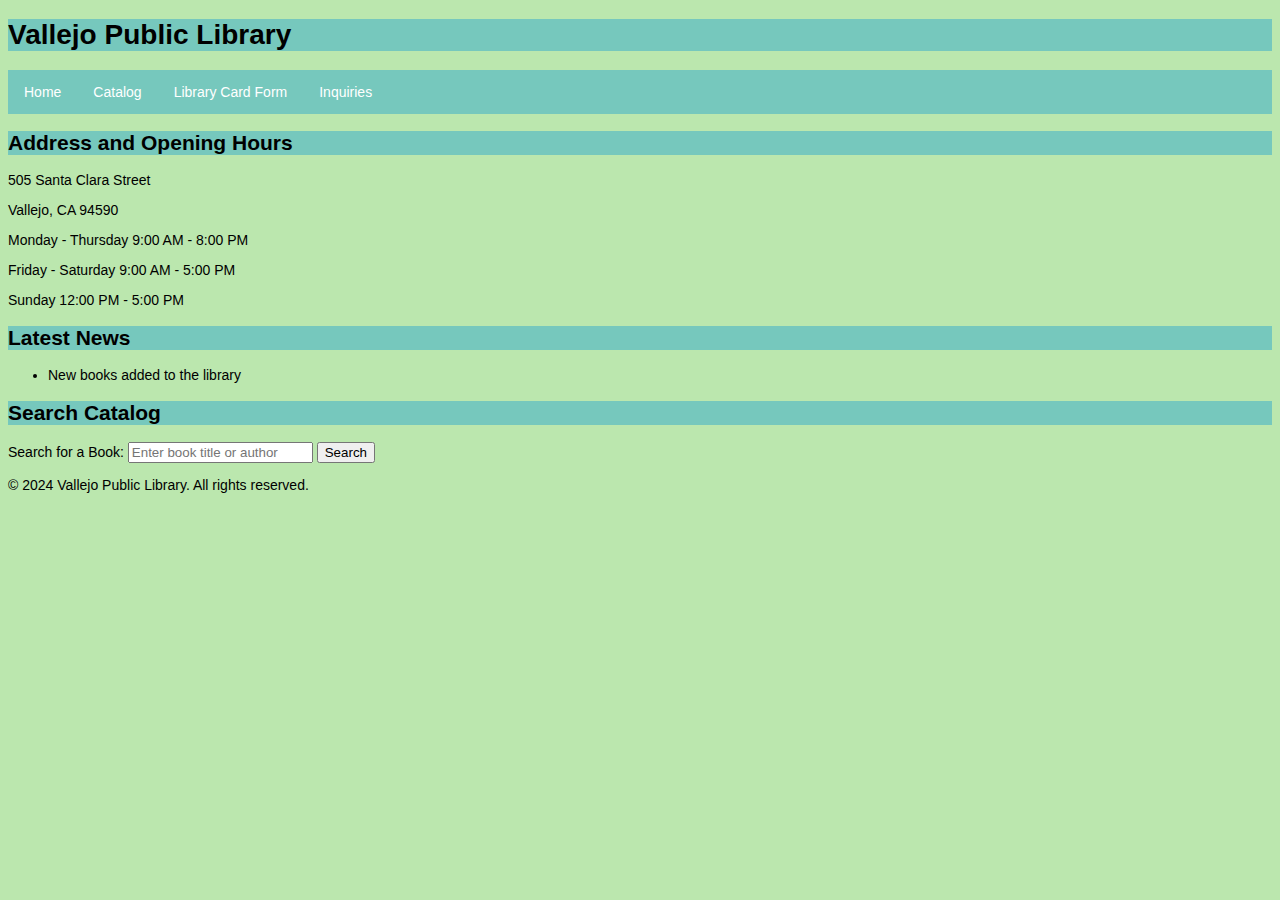
<file: index.html>
<!DOCTYPE html>
<html lang="en">

<head>
    <meta charset="UTF-8">
    <meta name="viewport" content="width=device-width, initial-scale=1.0">
    <title>Vallejo Public Library</title>
    <link rel="stylesheet" type="text/css" href="styles.css">
</head>

<body>

    <header>
        <h1>Vallejo Public Library</h1>
        <nav>
            <ul>
                <li><a href="index.html">Home</a></li>
                <li><a href="catalog.html">Catalog</a></li>
                <li><a href="library card.html">Library Card Form</a></li>
                <li><a href="inquiries.html">Inquiries</a></li>
            </ul>
        </nav>
    </header>

    <main>
        <section>
            <h2>Address and Opening Hours</h2>
            <p>505 Santa Clara Street</p>
            <p>Vallejo, CA 94590</p>
            <p>Monday - Thursday 9:00 AM - 8:00 PM</p>
            <p>Friday - Saturday 9:00 AM - 5:00 PM</p>
            <p>Sunday 12:00 PM - 5:00 PM</p>
        </section>

        <section>
            <h2>Latest News</h2>
            <ul>
                <li>New books added to the library</li>
            </ul>
        </section>

        <section>
            <h2>Search Catalog</h2>
            <form id="catalogSearchForm" onsubmit="return validateSearch()">
                <label for="searchQuery">Search for a Book:</label>
                <input type="text" id="searchQuery" name="searchQuery" placeholder="Enter book title or author">
                <button type="submit">Search</button>
                <p id="searchError"></p>
            </form>
        </section>
    </main>

    <footer>
        <p>&copy; 2024 Vallejo Public Library. All rights reserved.</p>
    </footer>

    <script>
        function validateSearch() {
            var searchQuery = document.getElementById("searchQuery").value;
            var searchError = document.getElementById("searchError");

            if (searchQuery.trim() === "") {
                searchError.innerText = "Please enter a book title or author.";
                return false;
            } else {
                searchError.innerText = "";
                return true;
            }
        }
    </script>

</body>

</html>
</file>
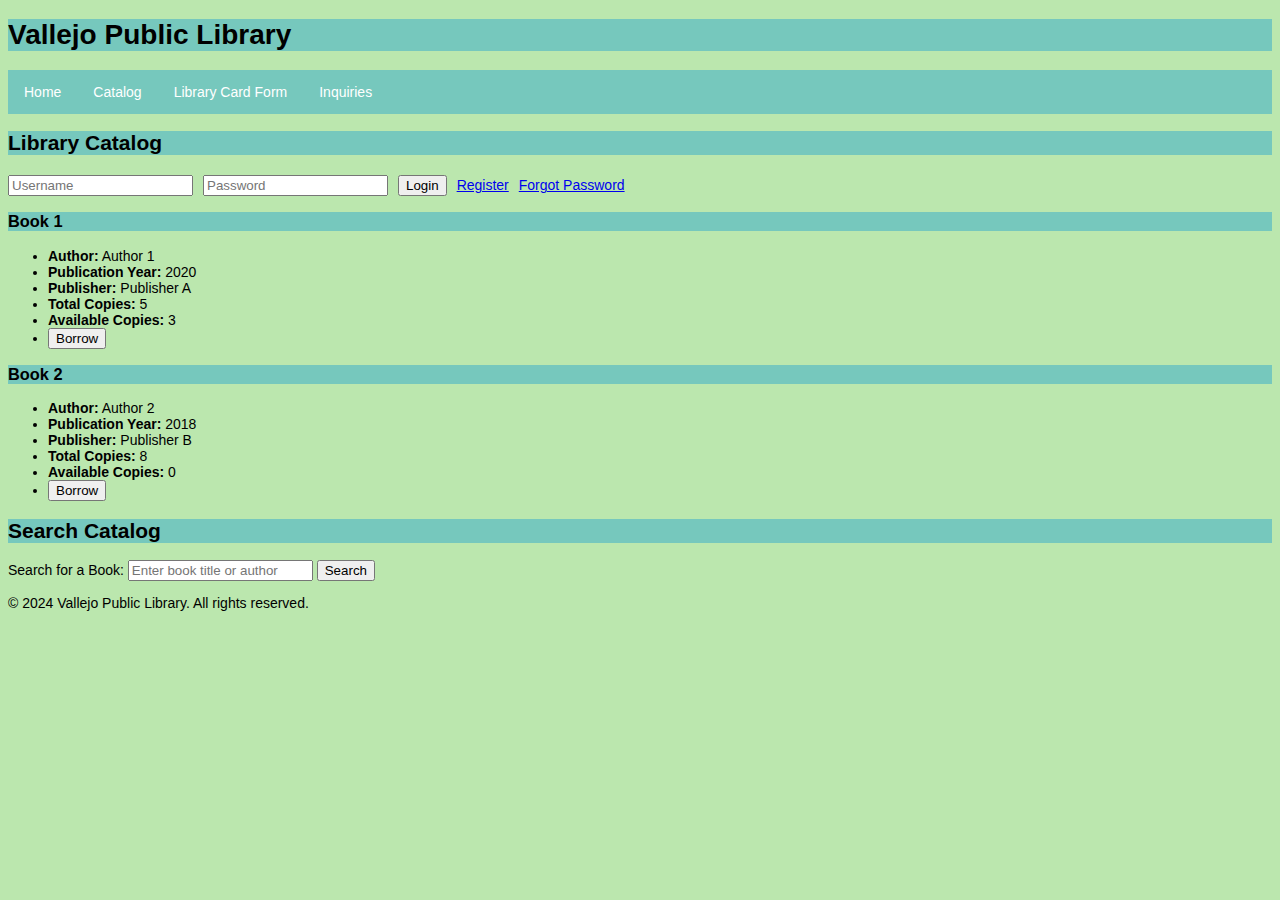
<file: catalog.html>
<!DOCTYPE html>
<html lang="en">

<head>
    <meta charset="UTF-8">
    <meta name="viewport" content="width=device-width, initial-scale=1.0">
    <title>Library Catalog - Vallejo Public Library</title>
    <link rel="stylesheet" type="text/css" href="styles.css">
</head>

<body>

    <header>
        <h1>Vallejo Public Library</h1>
        <nav>
            <ul>
                <li><a href="index.html">Home</a></li>
                <li><a href="catalog.html">Catalog</a></li>
                <li><a href="library card.html">Library Card Form</a></li>
                <li><a href="inquiries.html">Inquiries</a></li>
            </ul>
        </nav>
    </header>

    <main>
        <h2>Library Catalog</h2>
        <div id="userInfo"></div>
        <div id="loginSection">
            <input type="text" id="username" placeholder="Username">
            <input type="password" id="password" placeholder="Password">
            <button onclick="login()">Login</button>
            <button onclick="logout()">Logout</button>
            <a href="library card.html">Register</a>
            <a href="inquiries.html">Forgot Password</a>
        </div>
    
        <section id="catalog">
            <article>
                <h3>Book 1</h3>
                <ul>
                    <li><strong>Author:</strong> Author 1</li>
                    <li><strong>Publication Year:</strong> 2020</li>
                    <li><strong>Publisher:</strong> Publisher A</li>
                    <li><strong>Total Copies:</strong> 5</li>
                    <li><strong>Available Copies:</strong> 3</li>
                    <li>
                        <button onclick="borrow(1, 3)">Borrow</button>
                    </li>
                </ul>
            </article>
    
            <article>
                <h3>Book 2</h3>
                <ul>
                    <li><strong>Author:</strong> Author 2</li>
                    <li><strong>Publication Year:</strong> 2018</li>
                    <li><strong>Publisher:</strong> Publisher B</li>
                    <li><strong>Total Copies:</strong> 8</li>
                    <li><strong>Available Copies:</strong> 0</li>
                    <li>
                        <button onclick="borrow(2, 0)">Borrow</button>
                    </li>
                </ul>
            </article>
           
        </section>

        <section>
            <h2>Search Catalog</h2>
            <form id="catalogSearchForm" onsubmit="return validateSearch()">
                <label for="searchQuery">Search for a Book:</label>
                <input type="text" id="searchQuery" name="searchQuery" placeholder="Enter book title or author">
                <button type="submit">Search</button>
                <p id="searchError"></p>
            </form>
        </section>
    </main>

    <footer>
        <p>&copy; 2024 Vallejo Public Library. All rights reserved.</p>
    </footer>

    <script>
        var isLoggedIn = false;
        var username;
        function login() {
            username = document.getElementById("username").value;
            var password = document.getElementById("password").value;
            
            if (username.trim() === "" || password.trim() === "") {
            alert("Please enter both username and password.");
            return;
        }
            
            isLoggedIn = true;
            updateLoginSection();
        }

        function logout() {
            isLoggedIn = false;
            updateLoginSection();
        }

        function borrow(bookNumber, availableCopies) {
            if (!isLoggedIn) {
                alert("Please log in first.");
            } else if (availableCopies === 0) {
                alert("Not available for borrowing.");
            } else {
                alert("Borrow successful. Please go to the library to pick up the reserved book.");
                document.getElementById("borrowButton" + bookNumber).innerHTML = "Borrowed";
            }
        }

        function updateLoginSection() {
            var loginSection = document.getElementById("loginSection");
            var userInfoSpan = document.getElementById("userInfo");

            if (isLoggedIn) {
                
                userInfoSpan.innerHTML = "Logged in as: " + username; 
                document.getElementById("username").style.display = "none";
                document.getElementById("password").style.display = "none";
                document.getElementsByTagName("button")[0].style.display = "none";
                document.getElementsByTagName("button")[1].style.display = "inline-block"; 
                document.getElementsByTagName("a")[4].style.display = "none";
                document.getElementsByTagName("a")[5].style.display = "none"; 
            } else {
                
                userInfoSpan.innerHTML = "";

                document.getElementById("username").style.display = "inline-block";
                document.getElementById("password").style.display = "inline-block";
                document.getElementsByTagName("button")[0].style.display = "inline-block";
                document.getElementsByTagName("button")[1].style.display = "none"; 
                document.getElementsByTagName("a")[4].style.display = "inline-block";
                document.getElementsByTagName("a")[5].style.display = "inline-block"; 
            }
        }

        updateLoginSection();

        function validateSearch() {
            var searchQuery = document.getElementById("searchQuery").value;
            var searchError = document.getElementById("searchError");

            if (searchQuery.trim() === "") {
                searchError.innerText = "Please enter a book title or author.";
                return false;
            } else {
                searchError.innerText = "";
                return true;
            }
        }

    </script>
</body>

</html>
</file>
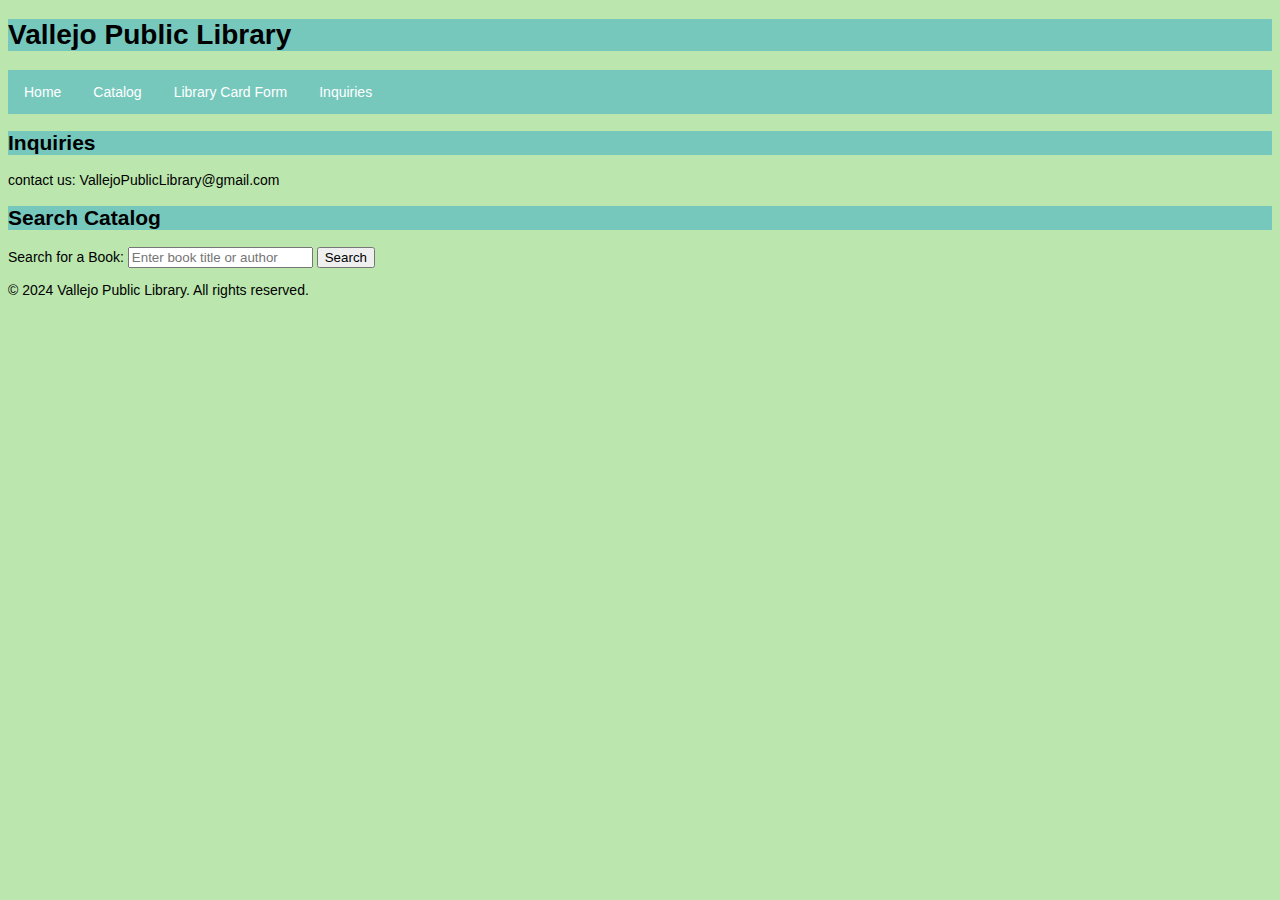
<file: inquiries.html>
<!DOCTYPE html>
<html lang="en">

<head>
    <meta charset="UTF-8">
    <meta name="viewport" content="width=device-width, initial-scale=1.0">
    <title>Inquiries - Vallejo Public Library</title>
    <link rel="stylesheet" type="text/css" href="styles.css">
</head>

<body>

    <header>
        <h1>Vallejo Public Library</h1>
        <nav>
            <ul>
                <li><a href="index.html">Home</a></li>
                <li><a href="catalog.html">Catalog</a></li>
                <li><a href="library card.html">Library Card Form</a></li>
                <li><a href="inquiries.html">Inquiries</a></li>
            </ul>
        </nav>
    </header>

    <main>
        <section>
            <h2>Inquiries</h2>
            <p>contact us: VallejoPublicLibrary@gmail.com</p>
        </section>

        <section>
            <h2>Search Catalog</h2>
            <form id="catalogSearchForm" onsubmit="return validateSearch()">
                <label for="searchQuery">Search for a Book:</label>
                <input type="text" id="searchQuery" name="searchQuery" placeholder="Enter book title or author">
                <button type="submit">Search</button>
                <p id="searchError"></p>
            </form>
        </section>
    </main>

    <footer>
        <p>&copy; 2024 Vallejo Public Library. All rights reserved.</p>
    </footer>

    <script>
        function validateSearch() {
            var searchQuery = document.getElementById("searchQuery").value;
            var searchError = document.getElementById("searchError");

            if (searchQuery.trim() === "") {
                searchError.innerText = "Please enter a book title or author.";
                return false;
            } else {
                searchError.innerText = "";
                return true;
            }
        }
    </script>

</body>

</html>
</file>
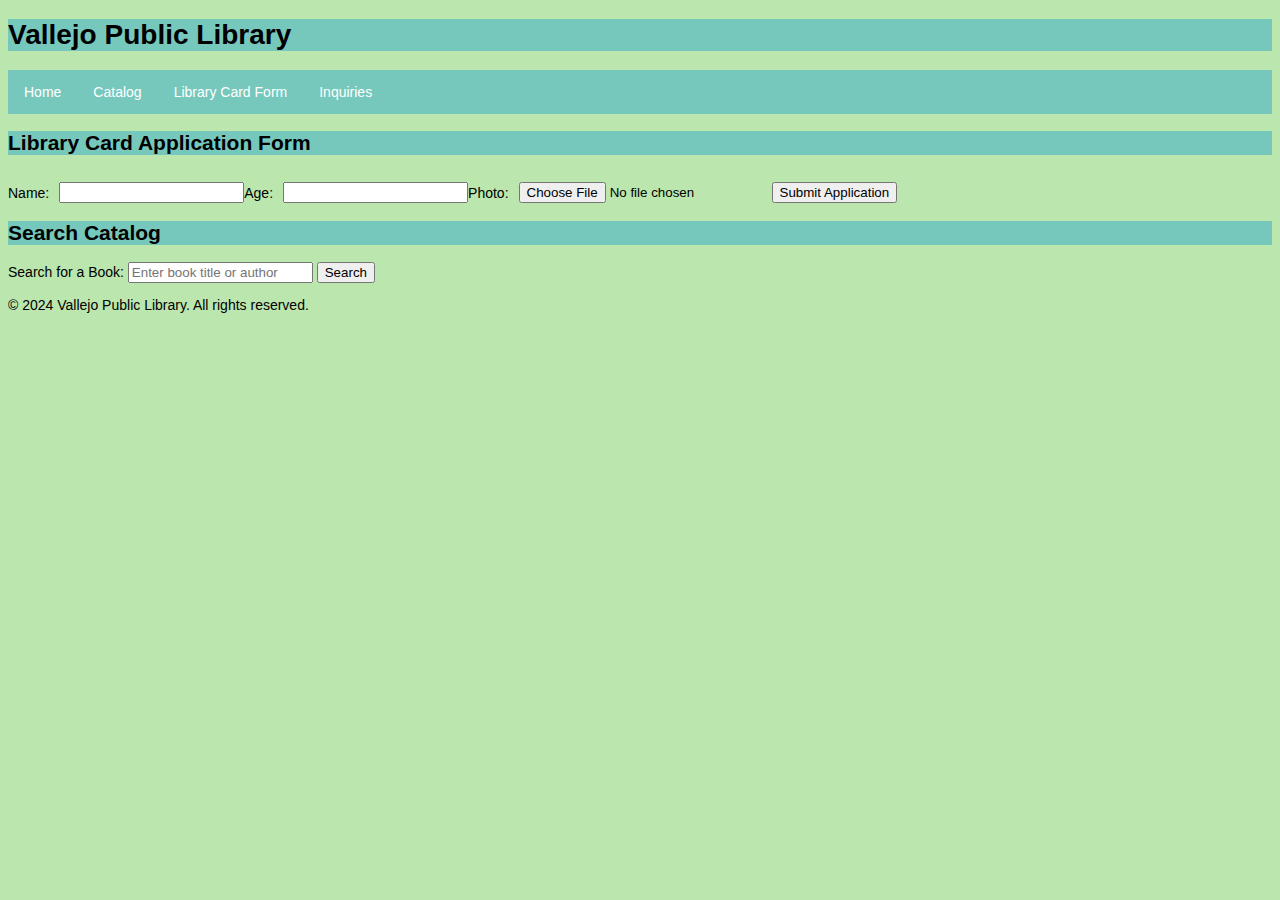
<file: library card.html>
<!DOCTYPE html>
<html lang="en">

<head>
    <meta charset="UTF-8">
    <meta name="viewport" content="width=device-width, initial-scale=1.0">
    <title>Library Card Form - Vallejo Public Library</title>
    <link rel="stylesheet" type="text/css" href="styles.css">
</head>

<body>

    <header>
        <h1>Vallejo Public Library</h1>
        <nav>
            <ul>
                <li><a href="index.html">Home</a></li>
                <li><a href="catalog.html">Catalog</a></li>
                <li><a href="library card.html">Library Card Form</a></li>
                <li><a href="inquiries.html">Inquiries</a></li>
            </ul>
        </nav>
    </header>

    <main>
        <h2>Library Card Application Form</h2>
        <div id="confirmationMessage"></div>

        <form id="libraryCardForm" onsubmit="validateForm(); return false;">
            <label for="name">Name:</label>
            <input type="text" id="name" name="name" required>

            <label for="age">Age:</label>
            <input type="number" id="age" name="age" required>

            <label for="photo">Photo:</label>
            <input type="file" id="photo" name="photo" accept="image/*" required>

            <input type="submit" value="Submit Application">
        </form>

        <script>
            function validateForm() {
                var name = document.getElementById("name").value;
                var age = document.getElementById("age").value;
                var photo = document.getElementById("photo").value;

                
                if (name === "" || age === "" || photo === "") {
                    
                    document.getElementById("confirmationMessage").innerHTML = "There is an error in the information. Please check.";
                } else {
                    
                    document.getElementById("confirmationMessage").innerHTML = "";
                    
                    document.getElementById("confirmationMessage").innerHTML = "The form has been submitted. Please wait for review.";
                }
            }

            function validateSearch() {
            var searchQuery = document.getElementById("searchQuery").value;
            var searchError = document.getElementById("searchError");

            if (searchQuery.trim() === "") {
                searchError.innerText = "Please enter a book title or author.";
                return false;
            } else {
                searchError.innerText = "";
                return true;
            }
        }
        </script>

        <section>
            <h2>Search Catalog</h2>
            <form id="catalogSearchForm" onsubmit="return validateSearch()">
                <label for="searchQuery">Search for a Book:</label>
                <input type="text" id="searchQuery" name="searchQuery" placeholder="Enter book title or author">
                <button type="submit">Search</button>
                <p id="searchError"></p>
            </form>
        </section>
    </main>

    <footer>
        <p>&copy; 2024 Vallejo Public Library. All rights reserved.</p>
    </footer>

</body>

</html>
</file>
<file: styles.css>
body {
    font-size: 16px;
}


@media screen and (min-width: 769px) {
    body {
        font-size: 14px;
    }
    #libraryCardForm {
        display: flex;
        flex-direction: row;
        align-items: center;
    }

    #libraryCardForm label {
        margin-right: 10px;
        margin-bottom: 0;
    }

    #libraryCardForm input,
    #libraryCardForm select {
        width: auto;
        margin-bottom: 0;
    }
}

@media screen and (max-width: 768px) {
    body {
        font-size: 12px;
    }
    #libraryCardForm {
        display: flex;
        flex-direction: column;
        align-items: center;
    }

    #libraryCardForm label {
        margin-bottom: 5px;
    }

    #libraryCardForm input,
    #libraryCardForm select {
        width: 100%;
        margin-bottom: 10px;
    }
}

body {
    background-color: #bbe7ae;
    font-family: 'Arial', sans-serif;
}

h1, h2, h3, h4, h5, h6 {
    background-color: rgba(101, 193, 192, 0.8);
    font-family: 'Arial', sans-serif;
}

#searchError {
    color: red;
    font-style: italic;
    margin-top: 5px;
}


nav ul {
    list-style-type: none;
    margin: 0;
    padding: 0;
    overflow: hidden;
    background-color: rgba(101, 193, 192, 0.8);
}

nav li {
    float: left;
}

nav a {
    display: block;
    color: white;
    text-align: center;
    padding: 14px 16px;
    text-decoration: none;
}

nav a:hover {
    background-color: #ddd;
    color: black;
}

table {
    width: 100%;
    border-collapse: collapse;
    margin-top: 20px;
}

th, td {
    border: 1px solid #dddddd;
    text-align: left;
    padding: 8px;
}

th {
    background-color: #f2f2f2;
}

#loginSection {
    margin-top: 20px;
    display: flex;
    align-items: center;
}

#loginSection input, #loginSection button, #loginSection a {
    margin-right: 10px;
}

#borrowButton {
    margin-top: 10px;
    padding: 8px;
    cursor: pointer;
    color: white;
}

#userInfo {
    font-weight: bold;
}

#confirmationMessage {
    color: blue;
}

#libraryCardForm label {
    display: block;
    margin-top: 10px;
}

#libraryCardForm input,
#libraryCardForm button {
    margin-top: 10px;
}
</file>
